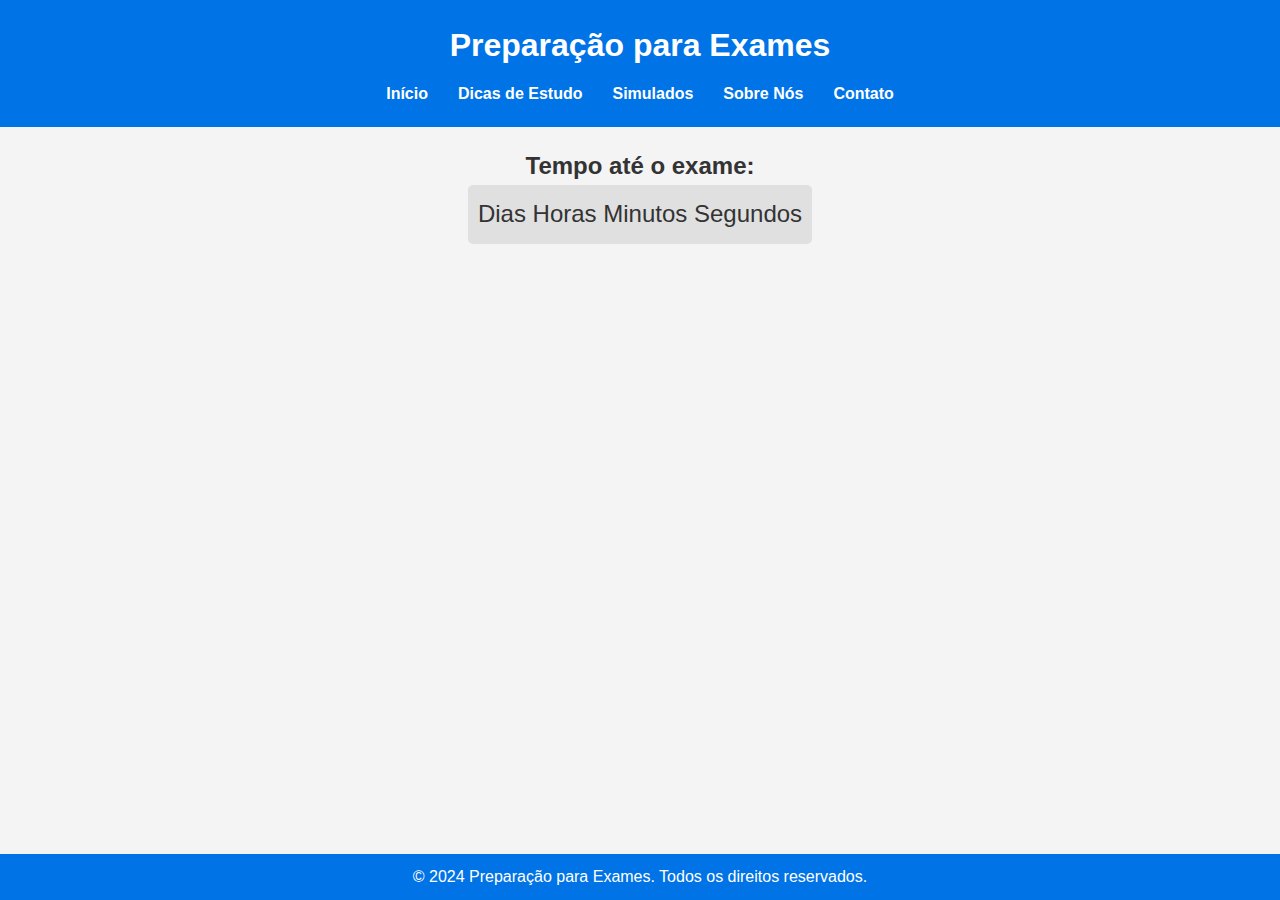
<file: index.html>
<!DOCTYPE html>
<html lang="pt-BR">
<head>
    <meta charset="UTF-8">
    <meta name="viewport" content="width=device-width, initial-scale=1.0">
    <title>Preparação para Exames</title>
    <link rel="stylesheet" href="./css/style.css">
</head>
<body> 
    <header>
        <h1>Preparação para Exames</h1>
            <nav>
                <ul>
                    <li><a href="index.html">Início</a></li>
                    <li><a href="./page/dicas.html">Dicas de Estudo</a></li>
                    <li><a href="./page/simulados.html">Simulados</a></li>
                    <li><a href="./page/sobre.html">Sobre Nós</a></li>
                    <li><a href="./page/contato.html">Contato</a></li>
                </ul>
            </nav>
            
    </header>

    <section class="countdown">
        <h2>Tempo até o exame:</h2>
        <div id="timer">
            <span id="days"></span> Dias 
            <span id="hours"></span> Horas 
            <span id="minutes"></span> Minutos 
            <span id="seconds"></span> Segundos
        </div>
    </section>

    <footer>
        <p>&copy; 2024 Preparação para Exames. Todos os direitos reservados.</p>
    </footer>

    <script src="./javaScript/script.js"></script>
</body>
</html>
</file>
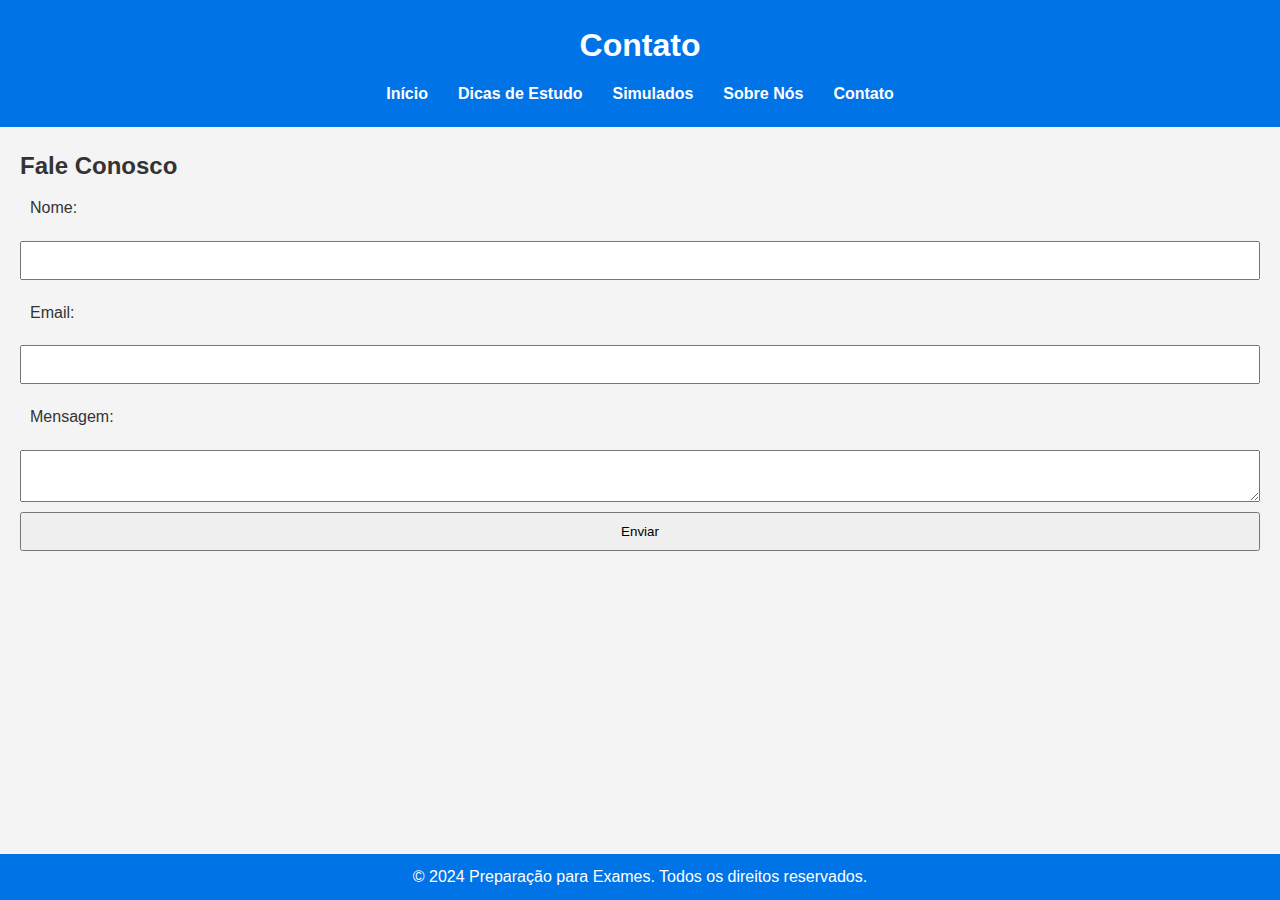
<file: page/contato.html>
<!DOCTYPE html>
<html lang="pt-BR">
<head>
    <meta charset="UTF-8">
    <meta name="viewport" content="width=device-width, initial-scale=1.0">
    <title>Contato</title>
    <link rel="stylesheet" href="../css/style.css">
</head>
<body>
    <header>
        <h1>Contato</h1>
        <nav>
            <ul>
                <li><a href="index.html">Início</a></li>
                <li><a href="./dicas.html">Dicas de Estudo</a></li>
                <li><a href="./simulados.html">Simulados</a></li>
                <li><a href="./sobre.html">Sobre Nós</a></li>
                <li><a href="./contato.html">Contato</a></li>
            </ul>
        </nav>        
    </header>

    <section class="contact">
        <h2>Fale Conosco</h2>
        <form>
            <label for="name">Nome:</label>
            <input type="text" id="name" name="name" required>

            <label for="email">Email:</label>
            <input type="email" id="email" name="email" required>

            <label for="message">Mensagem:</label>
            <textarea id="message" name="message" required></textarea>

            <button type="submit">Enviar</button>
        </form>
    </section>

    <footer>
        <p>&copy; 2024 Preparação para Exames. Todos os direitos reservados.</p>
    </footer>
</body>
</html>
</file>
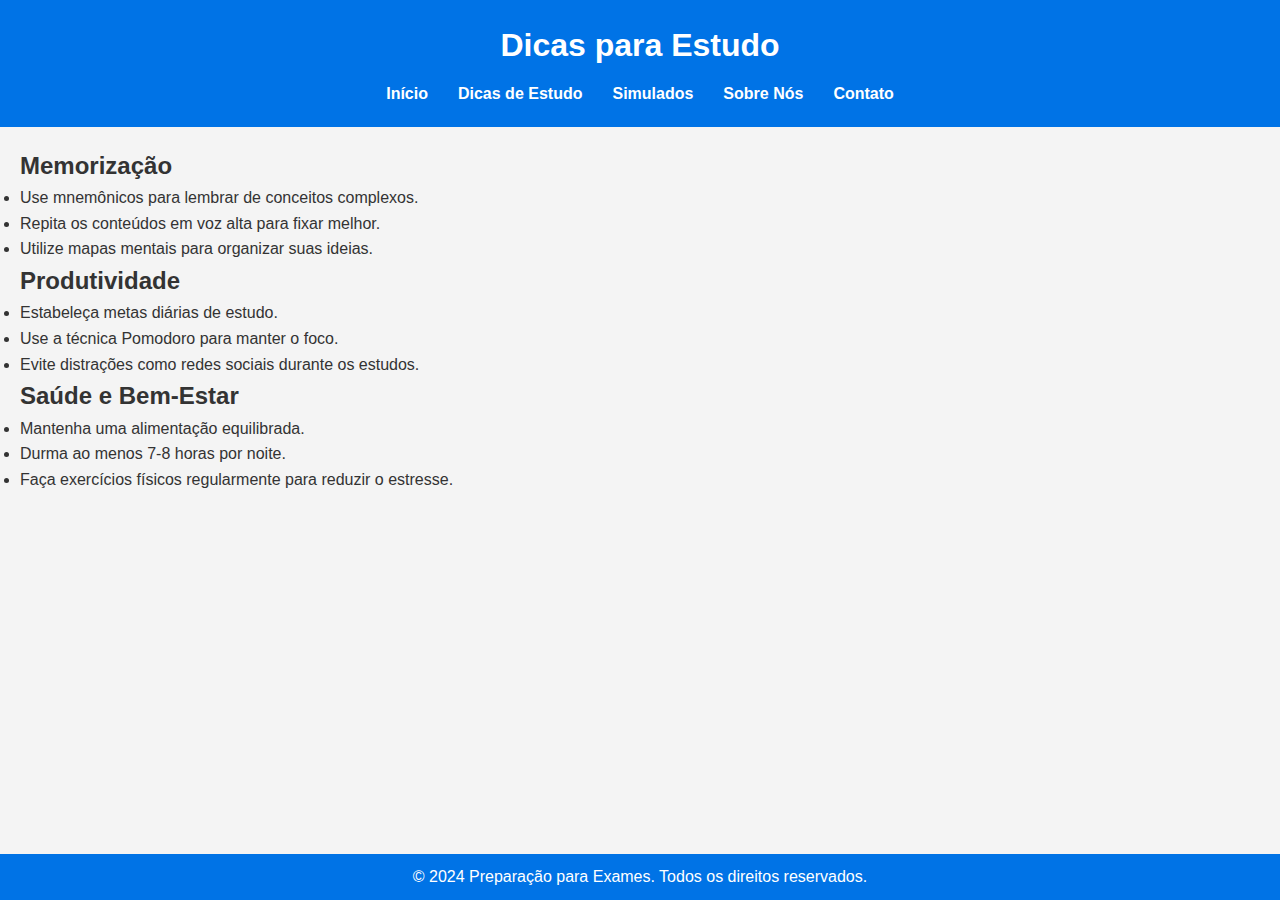
<file: page/dicas.html>
<!DOCTYPE html>
<html lang="pt-BR">
<head>
    <meta charset="UTF-8">
    <meta name="viewport" content="width=device-width, initial-scale=1.0">
    <title>Dicas de Estudo</title>
    <link rel="stylesheet" href="../css/style.css">
</head>
<body>
    <header>
        <h1>Dicas para Estudo</h1>
        <nav>
            <ul>
                <li><a href="index.html">Início</a></li>
                <li><a href="./dicas.html">Dicas de Estudo</a></li>
                <li><a href="./simulados.html">Simulados</a></li>
                <li><a href="./sobre.html">Sobre Nós</a></li>
                <li><a href="./contato.html">Contato</a></li>
            </ul>
        </nav>
        
    </header>

    <section class="tips">
        <h2>Memorização</h2>
        <ul>
            <li>Use mnemônicos para lembrar de conceitos complexos.</li>
            <li>Repita os conteúdos em voz alta para fixar melhor.</li>
            <li>Utilize mapas mentais para organizar suas ideias.</li>
        </ul>

        <h2>Produtividade</h2>
        <ul>
            <li>Estabeleça metas diárias de estudo.</li>
            <li>Use a técnica Pomodoro para manter o foco.</li>
            <li>Evite distrações como redes sociais durante os estudos.</li>
        </ul>

        <h2>Saúde e Bem-Estar</h2>
        <ul>
            <li>Mantenha uma alimentação equilibrada.</li>
            <li>Durma ao menos 7-8 horas por noite.</li>
            <li>Faça exercícios físicos regularmente para reduzir o estresse.</li>
        </ul>
    </section>

    <footer>
        <p>&copy; 2024 Preparação para Exames. Todos os direitos reservados.</p>
    </footer>
</body>
</html>
</file>
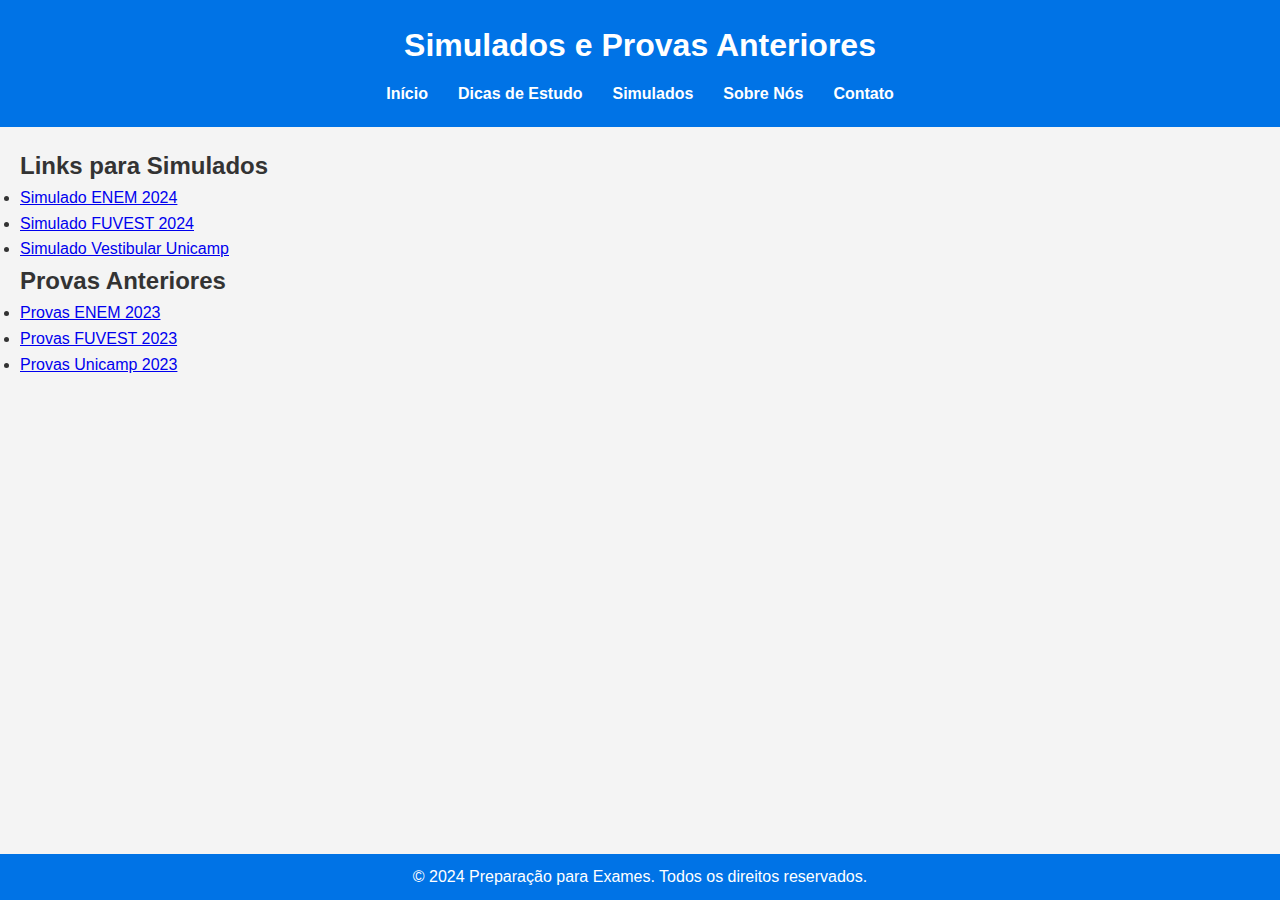
<file: page/simulados.html>
<!DOCTYPE html>
<html lang="pt-BR">
<head>
    <meta charset="UTF-8">
    <meta name="viewport" content="width=device-width, initial-scale=1.0">
    <title>Simulados e Provas Anteriores</title>
    <link rel="stylesheet" href="../css/style.css">
</head>
<body>
    <header>
        <h1>Simulados e Provas Anteriores</h1>
        <nav>
            <ul>
                <li><a href="index.html">Início</a></li>
                <li><a href="./dicas.html">Dicas de Estudo</a></li>
                <li><a href="./simulados.html">Simulados</a></li>
                <li><a href="./sobre.html">Sobre Nós</a></li>
                <li><a href="./contato.html">Contato</a></li>
            </ul>
        </nav>
        
    </header>

    <section class="simulados">
        <h2>Links para Simulados</h2>
        <ul>
            <li><a href="#">Simulado ENEM 2024</a></li>
            <li><a href="#">Simulado FUVEST 2024</a></li>
            <li><a href="#">Simulado Vestibular Unicamp</a></li>
        </ul>

        <h2>Provas Anteriores</h2>
        <ul>
            <li><a href="#">Provas ENEM 2023</a></li>
            <li><a href="#">Provas FUVEST 2023</a></li>
            <li><a href="#">Provas Unicamp 2023</a></li>
        </ul>
    </section>

    <footer>
        <p>&copy; 2024 Preparação para Exames. Todos os direitos reservados.</p>
    </footer>
</body>
</html>
</file>
<file: css/style.css>
* {
    margin: 0;
    padding: 0;
    box-sizing: border-box;
}

body {
    font-family: Arial, sans-serif;
    background-color: #f4f4f4;
    color: #333;
    line-height: 1.6;
}

header {
    background-color: #0073e6;
    color: #fff;
    text-align: center;
    padding: 20px;
}

h1 {
    margin-bottom: 10px;
}

nav ul {
    list-style: none;
    padding: 0;
    display: flex;
    justify-content: center;
    margin-top: 10px;
}

nav ul li {
    margin: 0 15px;
}

nav ul li a {
    text-decoration: none;
    color: #fff;
    font-weight: bold;
}

nav ul li a:hover {
    color: #ffd700;
}

section {
    margin: 20px;
}

.countdown {
    text-align: center;
    margin: 20px 0;
}

#timer {
    font-size: 1.5rem;
    background-color: #e0e0e0;
    padding: 10px;
    border-radius: 5px;
    display: inline-block;
}

.tips, .simulados, .contact {
    margin: 20px;
}

form {
    display: flex;
    flex-direction: column;
}

form label, form input, form textarea, form button {
    margin-bottom: 10px;
    padding: 10px;
}

footer {
    text-align: center;
    padding: 10px;
    background-color: #0073e6;
    color: white;
    position: fixed;
    bottom: 0;
    width: 100%;
}

/* Estilos globais */
* {
    margin: 0;
    padding: 0;
    box-sizing: border-box;
}

body {
    font-family: Arial, sans-serif;
    background-color: #f4f4f4;
    color: #333;
    line-height: 1.6;
}

/* Cabeçalho e navegação */
header {
    background-color: #0073e6;
    color: #fff;
    text-align: center;
    padding: 20px;
}

nav ul {
    list-style: none;
    padding: 0;
    display: flex;
    justify-content: center;
    margin-top: 10px;
}

nav ul li {
    margin: 0 15px;
}

nav ul li a {
    text-decoration: none;
    color: #fff;
    font-weight: bold;
}

nav ul li a:hover {
    color: #ffd700;
}

/* Seção de contagem regressiva */
.countdown {
    text-align: center;
    margin: 20px 0;
}

#timer {
    font-size: 1.5rem;
    background-color: #e0e0e0;
    padding: 10px;
    border-radius: 5px;
    display: inline-block;
}

/* Seção de dicas */
.tips, .simulados, .contact, .about {
    margin: 20px;
}

/* Seção Sobre Nós */
.about h2 {
    color: #0073e6;
    margin-bottom: 10px;
}

.team {
    display: flex;
    justify-content: space-around;
    margin-top: 20px;
}

.team-member {
    text-align: center;
    width: 45%;
}

.team-member img {
    width: 150px;
    height: 150px;
    border-radius: 50%;
    margin-bottom: 10px;
}

.office-img {
    width: 100%;
    margin: 20px 0;
    border-radius: 10px;
}

/* Rodapé */
footer {
    text-align: center;
    padding: 10px;
    background-color: #0073e6;
    color: white;
    position: fixed;
    bottom: 0;
    width: 100%;
}

/* Estilos da imagem principal */
.hero {
    text-align: center;
    margin-bottom: 20px;
}

.hero-img {
    width: 100%;
    height: auto;
    border-radius: 10px;
}
</file>
